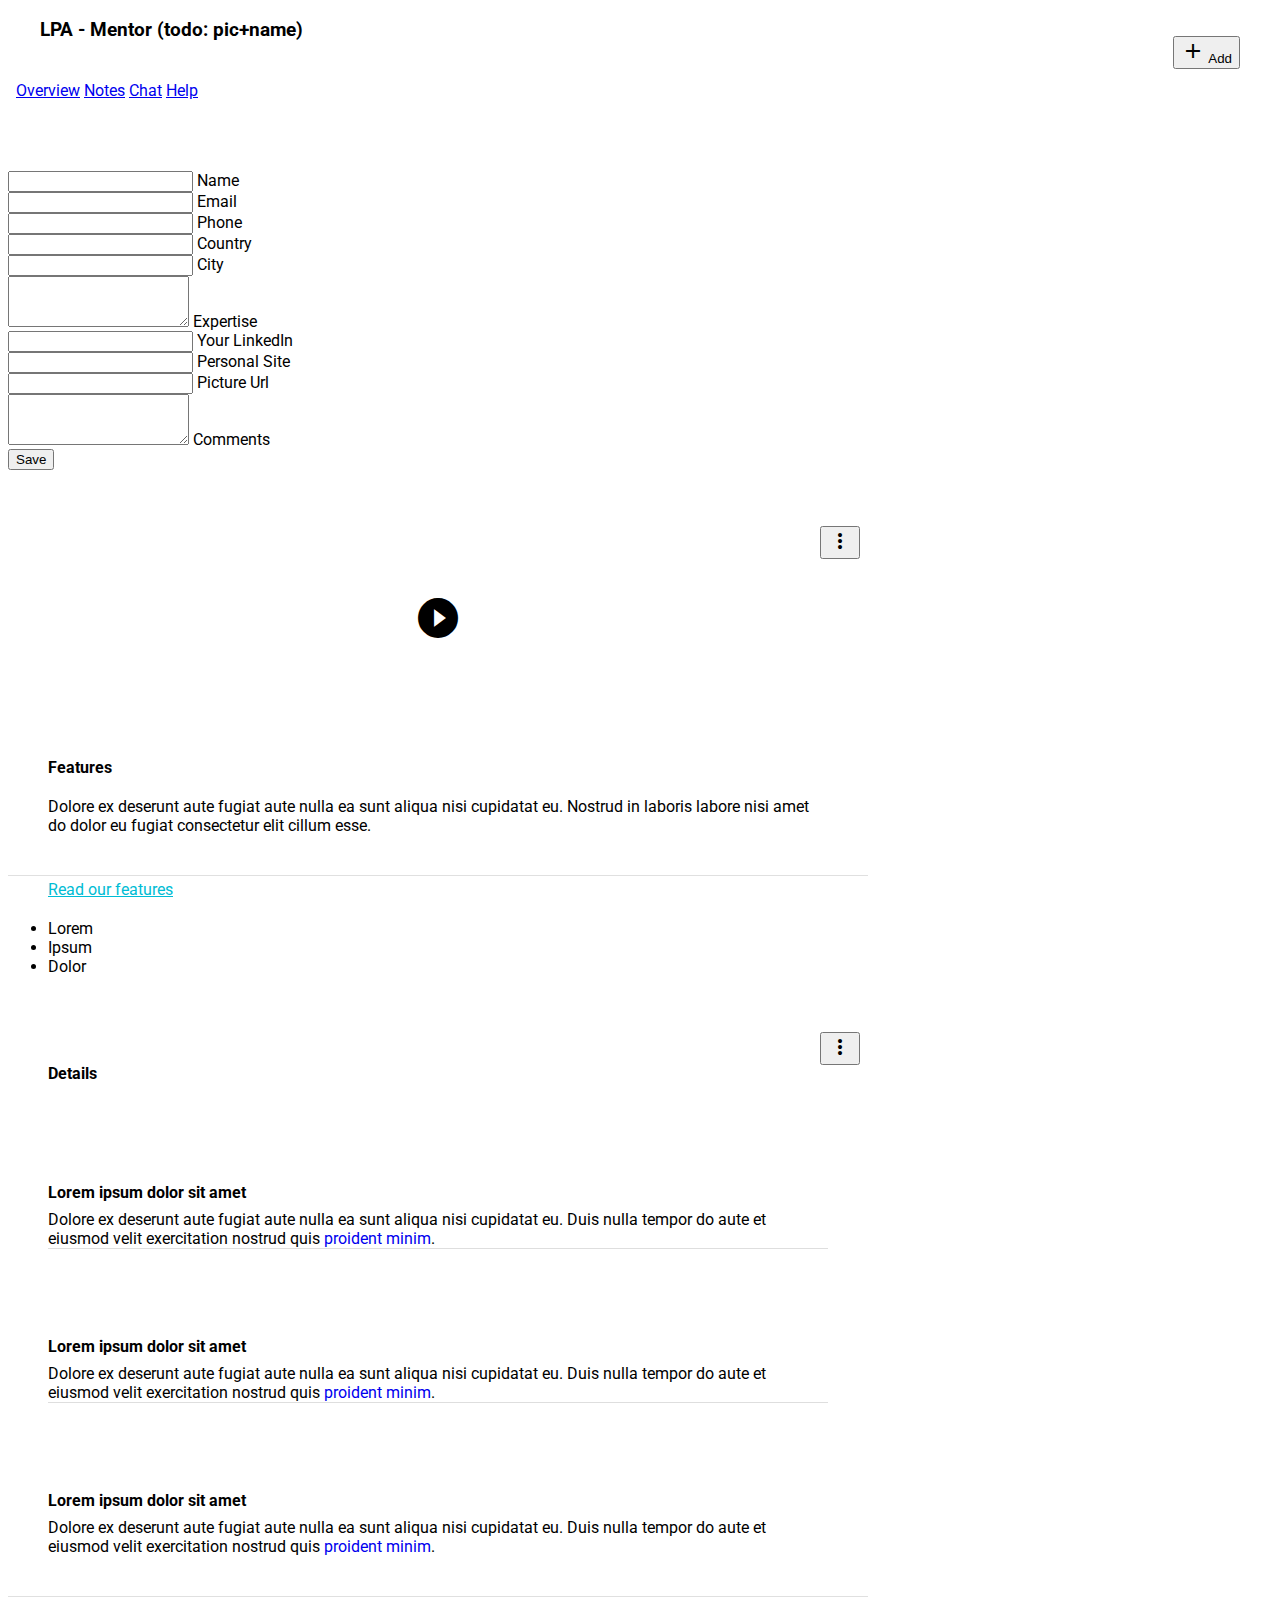
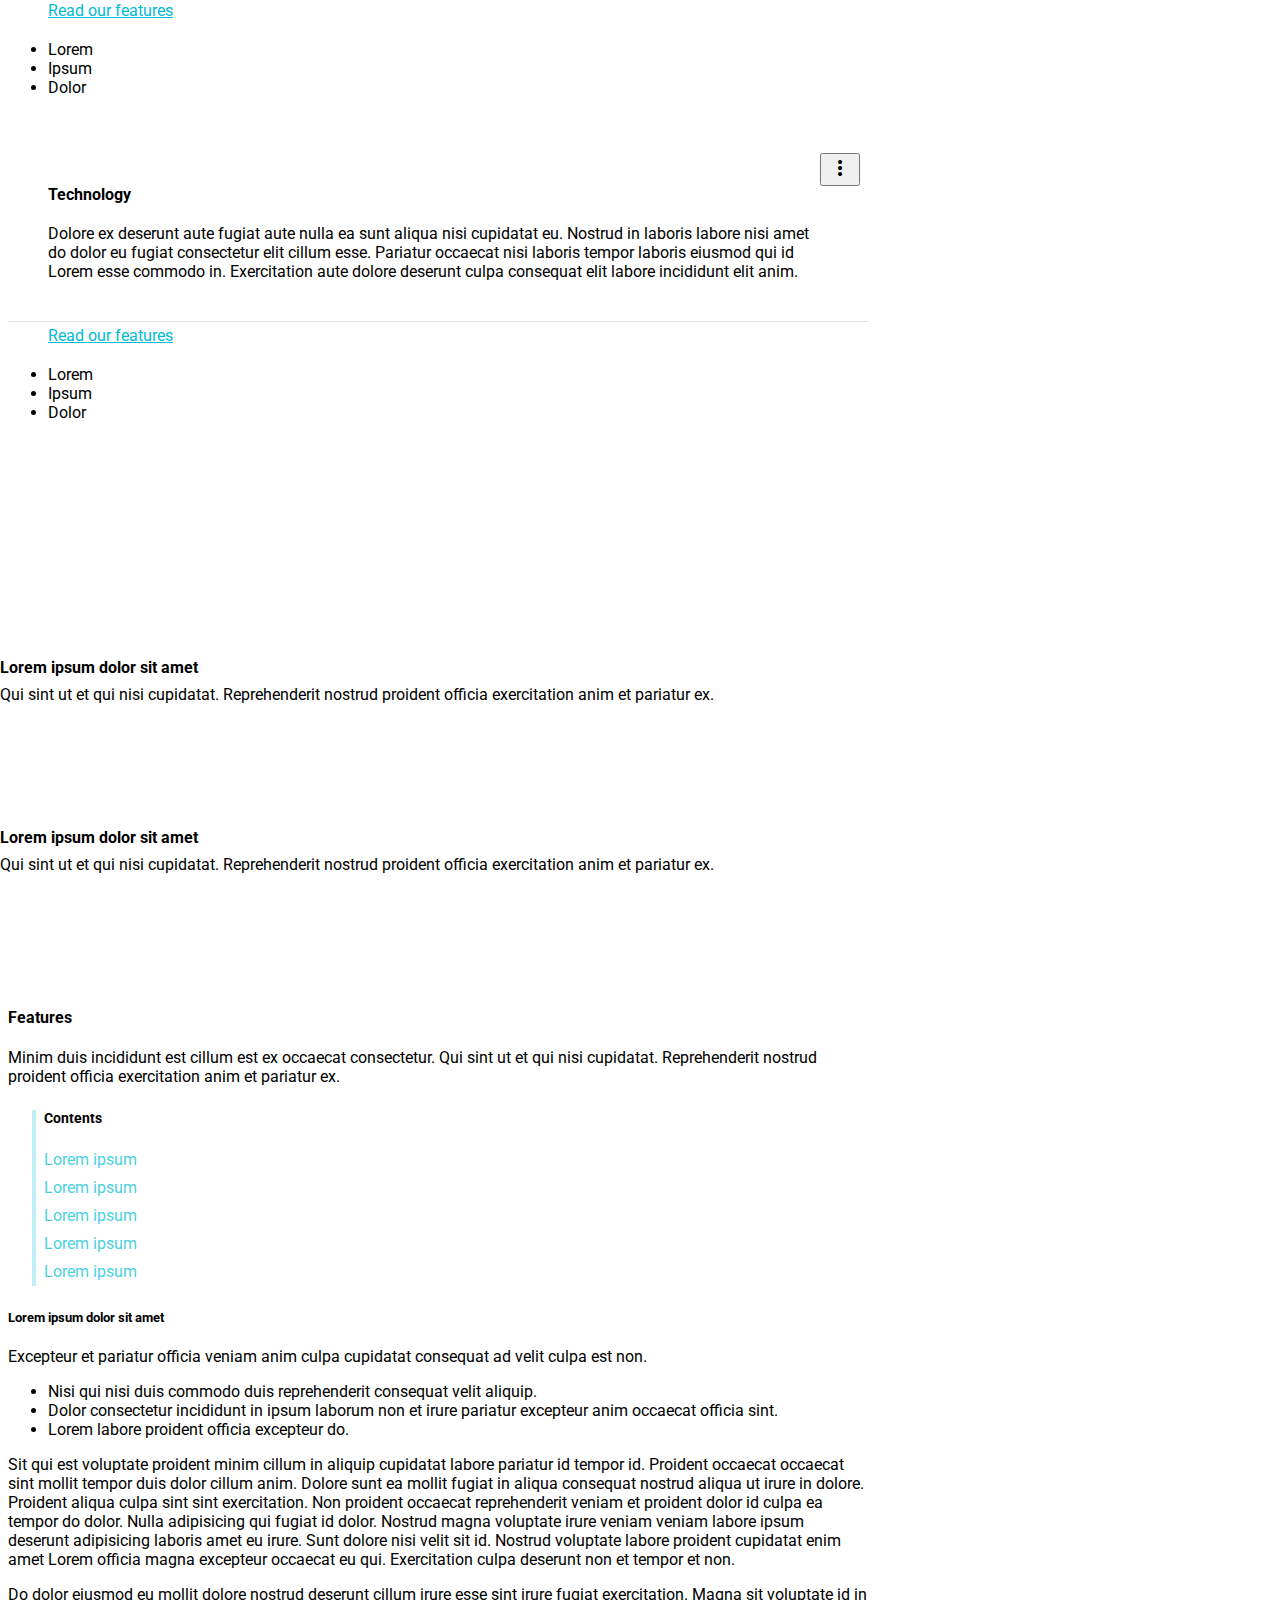
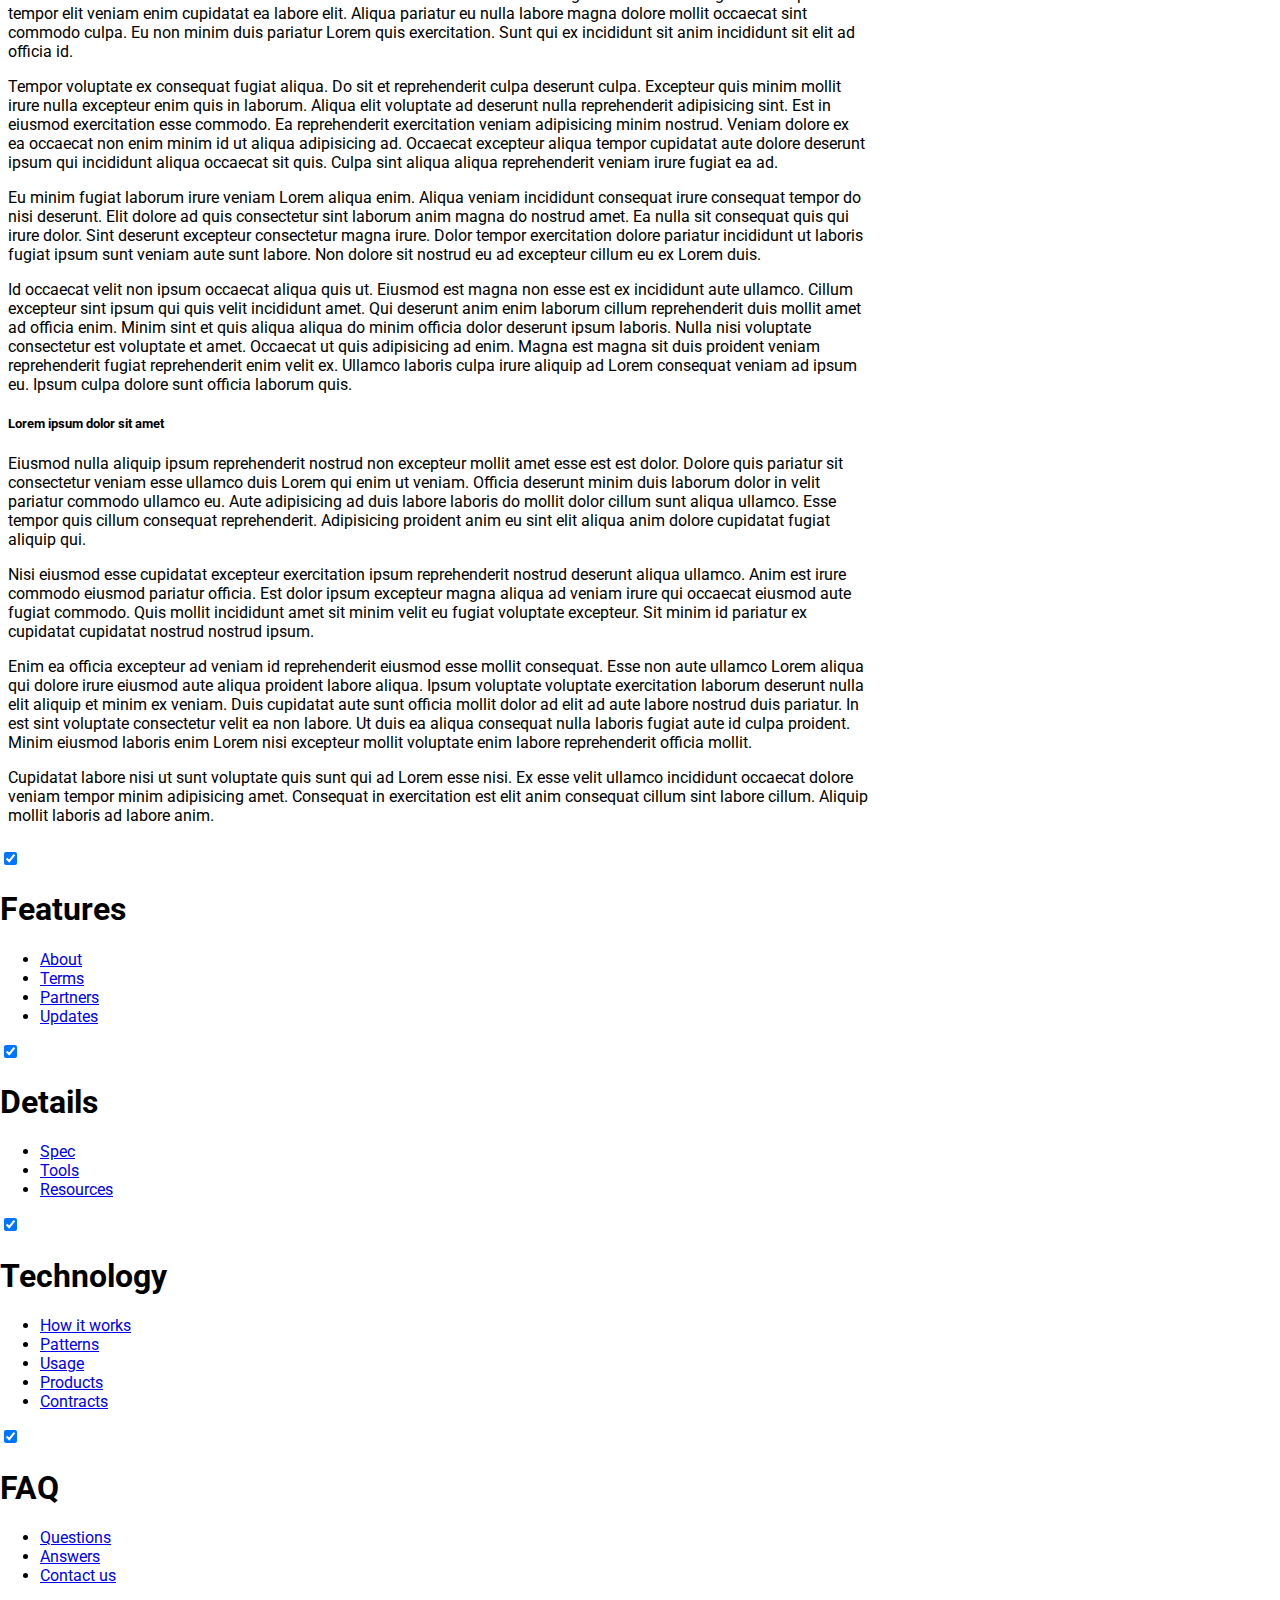
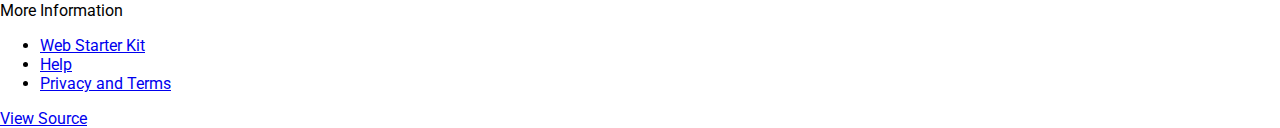
<file: mdl-index-mentor.html>
<!doctype html>
<html lang="en">

<head>
  <meta charset="utf-8">
  <meta http-equiv="X-UA-Compatible" content="IE=edge">
  <meta name="author" content="Green Ido | @greenido | plus.google.com/+greenido">
  <title>LPA - Mentor</title>
  <meta name="description" content="LPA web app for mentors">
  <meta name="viewport" content="width=device-width, initial-scale=1.0, minimum-scale=1.0">
  <!-- Add to homescreen for Chrome on Android -->
  <meta name="mobile-web-app-capable" content="yes">
  <link rel="icon" sizes="192x192" href="img/pencil-192.png">
  <!-- Add to homescreen for Safari on iOS -->
  <meta name="apple-mobile-web-app-capable" content="yes">
  <meta name="apple-mobile-web-app-status-bar-style" content="black">
  <meta name="apple-mobile-web-app-title" content="Material Design Lite">
  <link rel="apple-touch-icon-precomposed" href="img/pencil-192.png">
  <!-- Tile icon for Win8 (144x144 + tile color) -->
  <meta name="msapplication-TileImage" content="img/pencil-144.png">
  <meta name="msapplication-TileColor" content="#3372DF">
  <link rel="shortcut icon" href="favicon.ico">
  <link rel="stylesheet" href="https://fonts.googleapis.com/css?family=Roboto:regular,bold,italic,thin,light,bolditalic,black,medium&amp;lang=en">
  <link rel="stylesheet" href="https://fonts.googleapis.com/icon?family=Material+Icons">
  <link rel="stylesheet" href="https://code.getmdl.io/1.1.3/material.deep_purple-pink.min.css">
  <link rel="stylesheet" href="css/mdl-styles.css">
</head>

<body class="mdl-demo mdl-color--grey-100 mdl-color-text--grey-700 mdl-base">
  <div class="mdl-layout mdl-js-layout mdl-layout--fixed-header">
    <header class="mdl-layout__header mdl-layout__header--scroll mdl-color--primary">
      <div class="mdl-layout--large-screen-only mdl-layout__header-row">
      </div>
      <div class="mdl-layout--large-screen-only mdl-layout__header-row">
        <h3>LPA - Mentor (todo: pic+name)</h3>
      </div>
      <div class="mdl-layout--large-screen-only mdl-layout__header-row">
      </div>
      <div class="mdl-layout__tab-bar mdl-js-ripple-effect mdl-color--primary-dark">
        <a href="#overview" class="mdl-layout__tab is-active">Overview</a>
        <a href="#notes" class="mdl-layout__tab">Notes</a>
        <a href="#chat" class="mdl-layout__tab">Chat</a>
        <a href="#help" class="mdl-layout__tab">Help</a>
        <button class="mdl-button mdl-js-button mdl-button--fab mdl-js-ripple-effect mdl-button--colored mdl-shadow--4dp mdl-color--accent" id="add">
          <i class="material-icons" role="presentation">add</i>
          <span class="visuallyhidden">Add</span>
        </button>
      </div>
    </header>
    <main class="mdl-layout__content">
      <div class="mdl-layout__tab-panel is-active" id="overview">
        <section class="section--center mdl-grid mdl-grid--no-spacing mdl-shadow--2dp">
            <form class="mdl-cell mdl-cell--12-col" action="#">
              <div class="mdl-cell mdl-cell--12-col mdl-textfield mdl-js-textfield mdl-textfield--floating-label">
                <input class="mdl-textfield__input" type="text" id="name">
                <label class="mdl-textfield__label" for="name">Name</label>
              </div>
              <div class="mdl-cell mdl-cell--12-col mdl-textfield mdl-js-textfield mdl-textfield--floating-label">
                <input class="mdl-textfield__input" type="text" id="email">
                <label class="mdl-textfield__label" for="email">Email</label>
              </div>
              <div class="mdl-cell mdl-cell--12-col mdl-textfield mdl-js-textfield mdl-textfield--floating-label">
                <input class="mdl-textfield__input" type="text" id="phone">
                <label class="mdl-textfield__label" for="phone">Phone</label>
              </div>
              <div class="mdl-cell mdl-cell--12-col mdl-textfield mdl-js-textfield mdl-textfield--floating-label">
                <input class="mdl-textfield__input" type="text" id="country">
                <label class="mdl-textfield__label" for="country">Country</label>
              </div>
              <div class="mdl-cell mdl-cell--12-col mdl-textfield mdl-js-textfield mdl-textfield--floating-label">
                <input class="mdl-textfield__input" type="text" id="city">
                <label class="mdl-textfield__label" for="city">City</label>
              </div>
              <div class="mdl-cell mdl-cell--12-col mdl-textfield mdl-js-textfield mdl-textfield--floating-label">
                <textarea class="mdl-textfield__input" type="text" rows= "3" id="expertise" ></textarea>
                <label class="mdl-textfield__label" for="expertise">Expertise</label>
              </div>
              <div class="mdl-cell mdl-cell--12-col mdl-textfield mdl-js-textfield mdl-textfield--floating-label">
                <input class="mdl-textfield__input" type="text" id="linkedin">
                <label class="mdl-textfield__label" for="linkedin">Your LinkedIn</label>
              </div>
              <div class="mdl-cell mdl-cell--12-col mdl-textfield mdl-js-textfield mdl-textfield--floating-label">
                <input class="mdl-textfield__input" type="text" id="website">
                <label class="mdl-textfield__label" for="website">Personal Site</label>
              </div>
              <div class="mdl-cell mdl-cell--12-col mdl-textfield mdl-js-textfield mdl-textfield--floating-label">
                <input class="mdl-textfield__input" type="text" id="pictureurl">
                <label class="mdl-textfield__label" for="pictureurl">Picture Url</label>
              </div>
              <div class="mdl-cell mdl-cell--12-col mdl-textfield mdl-js-textfield mdl-textfield--floating-label">
                <textarea class="mdl-textfield__input" type="text" rows= "3" id="comments" ></textarea>
                <label class="mdl-textfield__label" for="comments">Comments</label>
              </div>
              <div class="mdl-cell mdl-cell--12-col">
                <button class="mdl-button mdl-js-button mdl-button--raised mdl-js-ripple-effect mdl-button--accent">
                  Save
                </button>
              </div>
            </form>
        </section>
        <section class="section--center mdl-grid mdl-grid--no-spacing mdl-shadow--2dp">
          <header class="section__play-btn mdl-cell mdl-cell--3-col-desktop mdl-cell--2-col-tablet mdl-cell--4-col-phone mdl-color--teal-100 mdl-color-text--white">
            <i class="material-icons">play_circle_filled</i>
          </header>
          <div class="mdl-card mdl-cell mdl-cell--9-col-desktop mdl-cell--6-col-tablet mdl-cell--4-col-phone">
            <div class="mdl-card__supporting-text">
              <h4>Features</h4> Dolore ex deserunt aute fugiat aute nulla ea sunt aliqua nisi cupidatat eu. Nostrud in laboris labore nisi amet do dolor eu fugiat consectetur elit cillum esse.
            </div>
            <div class="mdl-card__actions">
              <a href="#" class="mdl-button">Read our features</a>
            </div>
          </div>
          <button class="mdl-button mdl-js-button mdl-js-ripple-effect mdl-button--icon" id="btn1">
            <i class="material-icons">more_vert</i>
          </button>
          <ul class="mdl-menu mdl-js-menu mdl-menu--bottom-right" for="btn1">
            <li class="mdl-menu__item">Lorem</li>
            <li class="mdl-menu__item" disabled>Ipsum</li>
            <li class="mdl-menu__item">Dolor</li>
          </ul>
        </section>
        <section class="section--center mdl-grid mdl-grid--no-spacing mdl-shadow--2dp">
          <div class="mdl-card mdl-cell mdl-cell--12-col">
            <div class="mdl-card__supporting-text mdl-grid mdl-grid--no-spacing">
              <h4 class="mdl-cell mdl-cell--12-col">Details</h4>
              <div class="section__circle-container mdl-cell mdl-cell--2-col mdl-cell--1-col-phone">
                <div class="section__circle-container__circle mdl-color--primary"></div>
              </div>
              <div class="section__text mdl-cell mdl-cell--10-col-desktop mdl-cell--6-col-tablet mdl-cell--3-col-phone">
                <h5>Lorem ipsum dolor sit amet</h5> Dolore ex deserunt aute fugiat aute nulla ea sunt aliqua nisi cupidatat eu. Duis nulla tempor do aute et eiusmod velit exercitation nostrud quis <a href="#">proident minim</a>.
              </div>
              <div class="section__circle-container mdl-cell mdl-cell--2-col mdl-cell--1-col-phone">
                <div class="section__circle-container__circle mdl-color--primary"></div>
              </div>
              <div class="section__text mdl-cell mdl-cell--10-col-desktop mdl-cell--6-col-tablet mdl-cell--3-col-phone">
                <h5>Lorem ipsum dolor sit amet</h5> Dolore ex deserunt aute fugiat aute nulla ea sunt aliqua nisi cupidatat eu. Duis nulla tempor do aute et eiusmod velit exercitation nostrud quis <a href="#">proident minim</a>.
              </div>
              <div class="section__circle-container mdl-cell mdl-cell--2-col mdl-cell--1-col-phone">
                <div class="section__circle-container__circle mdl-color--primary"></div>
              </div>
              <div class="section__text mdl-cell mdl-cell--10-col-desktop mdl-cell--6-col-tablet mdl-cell--3-col-phone">
                <h5>Lorem ipsum dolor sit amet</h5> Dolore ex deserunt aute fugiat aute nulla ea sunt aliqua nisi cupidatat eu. Duis nulla tempor do aute et eiusmod velit exercitation nostrud quis <a href="#">proident minim</a>.
              </div>
            </div>
            <div class="mdl-card__actions">
              <a href="#" class="mdl-button">Read our features</a>
            </div>
          </div>
          <button class="mdl-button mdl-js-button mdl-js-ripple-effect mdl-button--icon" id="btn2">
            <i class="material-icons">more_vert</i>
          </button>
          <ul class="mdl-menu mdl-js-menu mdl-menu--bottom-right" for="btn2">
            <li class="mdl-menu__item">Lorem</li>
            <li class="mdl-menu__item" disabled>Ipsum</li>
            <li class="mdl-menu__item">Dolor</li>
          </ul>
        </section>
        <section class="section--center mdl-grid mdl-grid--no-spacing mdl-shadow--2dp">
          <div class="mdl-card mdl-cell mdl-cell--12-col">
            <div class="mdl-card__supporting-text">
              <h4>Technology</h4> Dolore ex deserunt aute fugiat aute nulla ea sunt aliqua nisi cupidatat eu. Nostrud in laboris labore nisi amet do dolor eu fugiat consectetur elit cillum esse. Pariatur occaecat nisi laboris tempor laboris eiusmod qui id Lorem esse commodo in. Exercitation aute dolore deserunt culpa consequat elit labore incididunt elit anim.
            </div>
            <div class="mdl-card__actions">
              <a href="#" class="mdl-button">Read our features</a>
            </div>
          </div>
          <button class="mdl-button mdl-js-button mdl-js-ripple-effect mdl-button--icon" id="btn3">
            <i class="material-icons">more_vert</i>
          </button>
          <ul class="mdl-menu mdl-js-menu mdl-menu--bottom-right" for="btn3">
            <li class="mdl-menu__item">Lorem</li>
            <li class="mdl-menu__item" disabled>Ipsum</li>
            <li class="mdl-menu__item">Dolor</li>
          </ul>
        </section>
        <section class="section--footer mdl-color--white mdl-grid">
          <div class="section__circle-container mdl-cell mdl-cell--2-col mdl-cell--1-col-phone">
            <div class="section__circle-container__circle mdl-color--accent section__circle--big"></div>
          </div>
          <div class="section__text mdl-cell mdl-cell--4-col-desktop mdl-cell--6-col-tablet mdl-cell--3-col-phone">
            <h5>Lorem ipsum dolor sit amet</h5> Qui sint ut et qui nisi cupidatat. Reprehenderit nostrud proident officia exercitation anim et pariatur ex.
          </div>
          <div class="section__circle-container mdl-cell mdl-cell--2-col mdl-cell--1-col-phone">
            <div class="section__circle-container__circle mdl-color--accent section__circle--big"></div>
          </div>
          <div class="section__text mdl-cell mdl-cell--4-col-desktop mdl-cell--6-col-tablet mdl-cell--3-col-phone">
            <h5>Lorem ipsum dolor sit amet</h5> Qui sint ut et qui nisi cupidatat. Reprehenderit nostrud proident officia exercitation anim et pariatur ex.
          </div>
        </section>
      </div>
      <div class="mdl-layout__tab-panel" id="notes">
        <section class="section--center mdl-grid mdl-grid--no-spacing">
          <div class="mdl-cell mdl-cell--12-col">
            <h4>Features</h4> Minim duis incididunt est cillum est ex occaecat consectetur. Qui sint ut et qui nisi cupidatat. Reprehenderit nostrud proident officia exercitation anim et pariatur ex.
            <ul class="toc">
              <h4>Contents</h4>
              <a href="#lorem1">Lorem ipsum</a>
              <a href="#lorem2">Lorem ipsum</a>
              <a href="#lorem3">Lorem ipsum</a>
              <a href="#lorem4">Lorem ipsum</a>
              <a href="#lorem5">Lorem ipsum</a>
            </ul>
            <h5 id="lorem1">Lorem ipsum dolor sit amet</h5> Excepteur et pariatur officia veniam anim culpa cupidatat consequat ad velit culpa est non.
            <ul>
              <li>Nisi qui nisi duis commodo duis reprehenderit consequat velit aliquip.</li>
              <li>Dolor consectetur incididunt in ipsum laborum non et irure pariatur excepteur anim occaecat officia sint.</li>
              <li>Lorem labore proident officia excepteur do.</li>
            </ul>
            <p>
              Sit qui est voluptate proident minim cillum in aliquip cupidatat labore pariatur id tempor id. Proident occaecat occaecat sint mollit tempor duis dolor cillum anim. Dolore sunt ea mollit fugiat in aliqua consequat nostrud aliqua ut irure in dolore. Proident aliqua culpa sint sint exercitation. Non proident occaecat reprehenderit veniam et proident dolor id culpa ea tempor do dolor. Nulla adipisicing qui fugiat id dolor. Nostrud magna voluptate irure veniam veniam labore ipsum deserunt adipisicing laboris amet eu irure. Sunt dolore nisi velit sit id. Nostrud voluptate labore proident cupidatat enim amet Lorem officia magna excepteur occaecat eu qui. Exercitation culpa deserunt non et tempor et non.
            </p>
            <p>
              Do dolor eiusmod eu mollit dolore nostrud deserunt cillum irure esse sint irure fugiat exercitation. Magna sit voluptate id in tempor elit veniam enim cupidatat ea labore elit. Aliqua pariatur eu nulla labore magna dolore mollit occaecat sint commodo culpa. Eu non minim duis pariatur Lorem quis exercitation. Sunt qui ex incididunt sit anim incididunt sit elit ad officia id.
            </p>
            <p id="lorem2">
              Tempor voluptate ex consequat fugiat aliqua. Do sit et reprehenderit culpa deserunt culpa. Excepteur quis minim mollit irure nulla excepteur enim quis in laborum. Aliqua elit voluptate ad deserunt nulla reprehenderit adipisicing sint. Est in eiusmod exercitation esse commodo. Ea reprehenderit exercitation veniam adipisicing minim nostrud. Veniam dolore ex ea occaecat non enim minim id ut aliqua adipisicing ad. Occaecat excepteur aliqua tempor cupidatat aute dolore deserunt ipsum qui incididunt aliqua occaecat sit quis. Culpa sint aliqua aliqua reprehenderit veniam irure fugiat ea ad.
            </p>
            <p>
              Eu minim fugiat laborum irure veniam Lorem aliqua enim. Aliqua veniam incididunt consequat irure consequat tempor do nisi deserunt. Elit dolore ad quis consectetur sint laborum anim magna do nostrud amet. Ea nulla sit consequat quis qui irure dolor. Sint deserunt excepteur consectetur magna irure. Dolor tempor exercitation dolore pariatur incididunt ut laboris fugiat ipsum sunt veniam aute sunt labore. Non dolore sit nostrud eu ad excepteur cillum eu ex Lorem duis.
            </p>
            <p>
              Id occaecat velit non ipsum occaecat aliqua quis ut. Eiusmod est magna non esse est ex incididunt aute ullamco. Cillum excepteur sint ipsum qui quis velit incididunt amet. Qui deserunt anim enim laborum cillum reprehenderit duis mollit amet ad officia enim. Minim sint et quis aliqua aliqua do minim officia dolor deserunt ipsum laboris. Nulla nisi voluptate consectetur est voluptate et amet. Occaecat ut quis adipisicing ad enim. Magna est magna sit duis proident veniam reprehenderit fugiat reprehenderit enim velit ex. Ullamco laboris culpa irure aliquip ad Lorem consequat veniam ad ipsum eu. Ipsum culpa dolore sunt officia laborum quis.
            </p>
            <h5 id="lorem3">Lorem ipsum dolor sit amet</h5>
            <p id="lorem4">
              Eiusmod nulla aliquip ipsum reprehenderit nostrud non excepteur mollit amet esse est est dolor. Dolore quis pariatur sit consectetur veniam esse ullamco duis Lorem qui enim ut veniam. Officia deserunt minim duis laborum dolor in velit pariatur commodo ullamco eu. Aute adipisicing ad duis labore laboris do mollit dolor cillum sunt aliqua ullamco. Esse tempor quis cillum consequat reprehenderit. Adipisicing proident anim eu sint elit aliqua anim dolore cupidatat fugiat aliquip qui.
            </p>
            <p id="lorem5">
              Nisi eiusmod esse cupidatat excepteur exercitation ipsum reprehenderit nostrud deserunt aliqua ullamco. Anim est irure commodo eiusmod pariatur officia. Est dolor ipsum excepteur magna aliqua ad veniam irure qui occaecat eiusmod aute fugiat commodo. Quis mollit incididunt amet sit minim velit eu fugiat voluptate excepteur. Sit minim id pariatur ex cupidatat cupidatat nostrud nostrud ipsum.
            </p>
            <p>
              Enim ea officia excepteur ad veniam id reprehenderit eiusmod esse mollit consequat. Esse non aute ullamco Lorem aliqua qui dolore irure eiusmod aute aliqua proident labore aliqua. Ipsum voluptate voluptate exercitation laborum deserunt nulla elit aliquip et minim ex veniam. Duis cupidatat aute sunt officia mollit dolor ad elit ad aute labore nostrud duis pariatur. In est sint voluptate consectetur velit ea non labore. Ut duis ea aliqua consequat nulla laboris fugiat aute id culpa proident. Minim eiusmod laboris enim Lorem nisi excepteur mollit voluptate enim labore reprehenderit officia mollit.
            </p>
            <p>
              Cupidatat labore nisi ut sunt voluptate quis sunt qui ad Lorem esse nisi. Ex esse velit ullamco incididunt occaecat dolore veniam tempor minim adipisicing amet. Consequat in exercitation est elit anim consequat cillum sint labore cillum. Aliquip mollit laboris ad labore anim.
            </p>
          </div>
        </section>
      </div>
      <footer class="mdl-mega-footer">
        <div class="mdl-mega-footer--middle-section">
          <div class="mdl-mega-footer--drop-down-section">
            <input class="mdl-mega-footer--heading-checkbox" type="checkbox" checked>
            <h1 class="mdl-mega-footer--heading">Features</h1>
            <ul class="mdl-mega-footer--link-list">
              <li><a href="#">About</a></li>
              <li><a href="#">Terms</a></li>
              <li><a href="#">Partners</a></li>
              <li><a href="#">Updates</a></li>
            </ul>
          </div>
          <div class="mdl-mega-footer--drop-down-section">
            <input class="mdl-mega-footer--heading-checkbox" type="checkbox" checked>
            <h1 class="mdl-mega-footer--heading">Details</h1>
            <ul class="mdl-mega-footer--link-list">
              <li><a href="#">Spec</a></li>
              <li><a href="#">Tools</a></li>
              <li><a href="#">Resources</a></li>
            </ul>
          </div>
          <div class="mdl-mega-footer--drop-down-section">
            <input class="mdl-mega-footer--heading-checkbox" type="checkbox" checked>
            <h1 class="mdl-mega-footer--heading">Technology</h1>
            <ul class="mdl-mega-footer--link-list">
              <li><a href="#">How it works</a></li>
              <li><a href="#">Patterns</a></li>
              <li><a href="#">Usage</a></li>
              <li><a href="#">Products</a></li>
              <li><a href="#">Contracts</a></li>
            </ul>
          </div>
          <div class="mdl-mega-footer--drop-down-section">
            <input class="mdl-mega-footer--heading-checkbox" type="checkbox" checked>
            <h1 class="mdl-mega-footer--heading">FAQ</h1>
            <ul class="mdl-mega-footer--link-list">
              <li><a href="#">Questions</a></li>
              <li><a href="#">Answers</a></li>
              <li><a href="#">Contact us</a></li>
            </ul>
          </div>
        </div>
        <div class="mdl-mega-footer--bottom-section">
          <div class="mdl-logo">
            More Information
          </div>
          <ul class="mdl-mega-footer--link-list">
            <li><a href="https://developers.google.com/web/starter-kit/">Web Starter Kit</a></li>
            <li><a href="#">Help</a></li>
            <li><a href="#">Privacy and Terms</a></li>
          </ul>
        </div>
      </footer>
    </main>
  </div>
  <a href="https://github.com/google/material-design-lite/blob/master/templates/text-only/" target="_blank" id="view-source" class="mdl-button mdl-js-button mdl-button--raised mdl-js-ripple-effect mdl-color--accent mdl-color-text--accent-contrast">View Source</a>
  <script src="https://code.getmdl.io/1.1.3/material.min.js"></script>
  <script>
  (function(i, s, o, g, r, a, m) {
    i['GoogleAnalyticsObject'] = r;
    i[r] = i[r] || function() {
      (i[r].q = i[r].q || []).push(arguments)
    }, i[r].l = 1 * new Date();
    a = s.createElement(o),
      m = s.getElementsByTagName(o)[0];
    a.async = 1;
    a.src = g;
    m.parentNode.insertBefore(a, m)
  })(window, document, 'script', 'https://www.google-analytics.com/analytics.js', 'ga');

  ga('create', 'UA-76781519-1', 'auto');
  ga('send', 'pageview');
  </script>
</body>

</html>
</file>
<file: css/mdl-styles.css>
/**
 * Copyright 2015 Google Inc. All Rights Reserved.
 *
 * Licensed under the Apache License, Version 2.0 (the "License");
 * you may not use this file except in compliance with the License.
 * You may obtain a copy of the License at
 *
 *      http://www.apache.org/licenses/LICENSE-2.0
 *
 * Unless required by applicable law or agreed to in writing, software
 * distributed under the License is distributed on an "AS IS" BASIS,
 * WITHOUT WARRANTIES OR CONDITIONS OF ANY KIND, either express or implied.
 * See the License for the specific language governing permissions and
 * limitations under the License.
 */

html, body {
  font-family: 'Roboto', 'Helvetica', sans-serif;
  margin: 0;
  padding: 0;
}
.mdl-demo .mdl-layout__header-row {
  padding-left: 40px;
}
.mdl-demo .mdl-layout.is-small-screen .mdl-layout__header-row h3 {
  font-size: inherit;
}
.mdl-demo .mdl-layout__tab-bar-button {
  display: none;
}
.mdl-demo .mdl-layout.is-small-screen .mdl-layout__tab-bar .mdl-button {
  display: none;
}
.mdl-demo .mdl-layout:not(.is-small-screen) .mdl-layout__tab-bar,
.mdl-demo .mdl-layout:not(.is-small-screen) .mdl-layout__tab-bar-container {
  overflow: visible;
}
.mdl-demo .mdl-layout__tab-bar-container {
  height: 64px;
}
.mdl-demo .mdl-layout__tab-bar {
  padding: 0;
  padding-left: 16px;
  box-sizing: border-box;
  height: 100%;
  width: 100%;
}
.mdl-demo .mdl-layout__tab-bar .mdl-layout__tab {
  height: 64px;
  line-height: 64px;
}
.mdl-demo .mdl-layout__tab-bar .mdl-layout__tab.is-active::after {
  background-color: white;
  height: 4px;
}
.mdl-demo main > .mdl-layout__tab-panel {
  padding: 8px;
  padding-top: 48px;
}
.mdl-demo .mdl-card {
  height: auto;
  display: -webkit-flex;
  display: -ms-flexbox;
  display: flex;
  -webkit-flex-direction: column;
      -ms-flex-direction: column;
          flex-direction: column;
}
.mdl-demo .mdl-card > * {
  height: auto;
}
.mdl-demo .mdl-card .mdl-card__supporting-text {
  margin: 40px;
  -webkit-flex-grow: 1;
      -ms-flex-positive: 1;
          flex-grow: 1;
  padding: 0;
  color: inherit;
  width: calc(100% - 80px);
}
.mdl-demo.mdl-demo .mdl-card__supporting-text h4 {
  margin-top: 0;
  margin-bottom: 20px;
}
.mdl-demo .mdl-card__actions {
  margin: 0;
  padding: 4px 40px;
  color: inherit;
}
.mdl-demo .mdl-card__actions a {
  color: #00BCD4;
  margin: 0;
}
.mdl-demo .mdl-card__actions a:hover,
.mdl-demo .mdl-card__actions a:active {
  color: inherit;
  background-color: transparent;
}
.mdl-demo .mdl-card__supporting-text + .mdl-card__actions {
  border-top: 1px solid rgba(0, 0, 0, 0.12);
}
.mdl-demo #add {
  position: absolute;
  right: 40px;
  top: 36px;
  z-index: 999;
}

.mdl-demo .mdl-layout__content section:not(:last-of-type) {
  position: relative;
  margin-bottom: 48px;
}
.mdl-demo section.section--center {
  max-width: 860px;
}
.mdl-demo #features section.section--center {
  max-width: 620px;
}
.mdl-demo section > header{
  display: -webkit-flex;
  display: -ms-flexbox;
  display: flex;
  -webkit-align-items: center;
      -ms-flex-align: center;
          align-items: center;
  -webkit-justify-content: center;
      -ms-flex-pack: center;
          justify-content: center;
}
.mdl-demo section > .section__play-btn {
  min-height: 200px;
}
.mdl-demo section > header > .material-icons {
  font-size: 3rem;
}
.mdl-demo section > button {
  position: absolute;
  z-index: 99;
  top: 8px;
  right: 8px;
}
.mdl-demo section .section__circle {
  display: -webkit-flex;
  display: -ms-flexbox;
  display: flex;
  -webkit-align-items: center;
      -ms-flex-align: center;
          align-items: center;
  -webkit-justify-content: flex-start;
      -ms-flex-pack: start;
          justify-content: flex-start;
  -webkit-flex-grow: 0;
      -ms-flex-positive: 0;
          flex-grow: 0;
  -webkit-flex-shrink: 1;
      -ms-flex-negative: 1;
          flex-shrink: 1;
}
.mdl-demo section .section__text {
  -webkit-flex-grow: 1;
      -ms-flex-positive: 1;
          flex-grow: 1;
  -webkit-flex-shrink: 0;
      -ms-flex-negative: 0;
          flex-shrink: 0;
  padding-top: 8px;
}
.mdl-demo section .section__text h5 {
  font-size: inherit;
  margin: 0;
  margin-bottom: 0.5em;
}
.mdl-demo section .section__text a {
  text-decoration: none;
}
.mdl-demo section .section__circle-container > .section__circle-container__circle {
  width: 64px;
  height: 64px;
  border-radius: 32px;
  margin: 8px 0;
}
.mdl-demo section.section--footer .section__circle--big {
  width: 100px;
  height: 100px;
  border-radius: 50px;
  margin: 8px 32px;
}
.mdl-demo .is-small-screen section.section--footer .section__circle--big {
  width: 50px;
  height: 50px;
  border-radius: 25px;
  margin: 8px 16px;
}
.mdl-demo section.section--footer {
  padding: 64px 0;
  margin: 0 -8px -8px -8px;
}
.mdl-demo section.section--center .section__text:not(:last-child) {
  border-bottom: 1px solid rgba(0,0,0,.13);
}
.mdl-demo .mdl-card .mdl-card__supporting-text > h3:first-child {
  margin-bottom: 24px;
}
.mdl-demo .mdl-layout__tab-panel:not(#overview) {
  background-color: white;
}
.mdl-demo #features section {
  margin-bottom: 72px;
}
.mdl-demo #features h4, #features h5 {
  margin-bottom: 16px;
}
.mdl-demo .toc {
  border-left: 4px solid #C1EEF4;
  margin: 24px;
  padding: 0;
  padding-left: 8px;
  display: -webkit-flex;
  display: -ms-flexbox;
  display: flex;
  -webkit-flex-direction: column;
      -ms-flex-direction: column;
          flex-direction: column;
}
.mdl-demo .toc h4 {
  font-size: 0.9rem;
  margin-top: 0;
}
.mdl-demo .toc a {
  color: #4DD0E1;
  text-decoration: none;
  font-size: 16px;
  line-height: 28px;
  display: block;
}
.mdl-demo .mdl-menu__container {
  z-index: 99;
}
</file>
